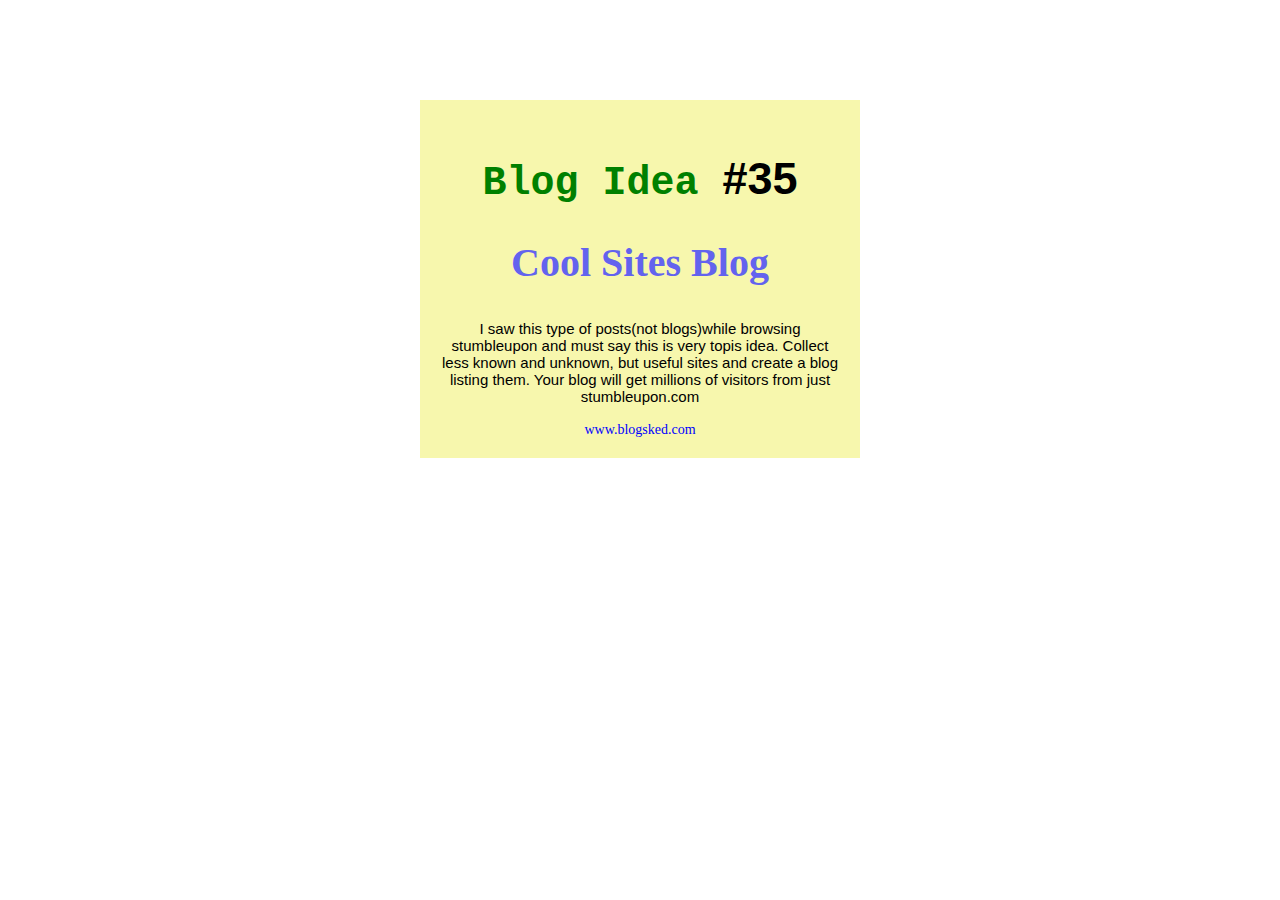
<file: Tema1/index.html>
<!DOCTYPE html>
<html lang="en">
<head>
    <meta charset="UTF-8">
    <meta name="viewport" content="width=device-width, initial-scale=1.0">
    <meta http-equiv="X-UA-Compatible" content="ie=edge">
    <title>Tema 1</title>
    <link rel="stylesheet" type="text/css" href="style.css">
</head>
<body>
    <div>
        <h2 id="titlu1">Blog Idea <span id="numar">#35</span></h2> 
        <h2 id="titlu2">Cool Sites Blog</h2>
        <p>I saw this type of posts(not blogs)while browsing stumbleupon and must say this is very topis idea. Collect less known and unknown, but useful sites and create a blog listing them. Your blog will get millions of visitors from just stumbleupon.com</p>
        <a  id="linkjos" href="https://blogsked.com/">www.blogsked.com</a>
    </div>
    
</body>
</html>
</file>
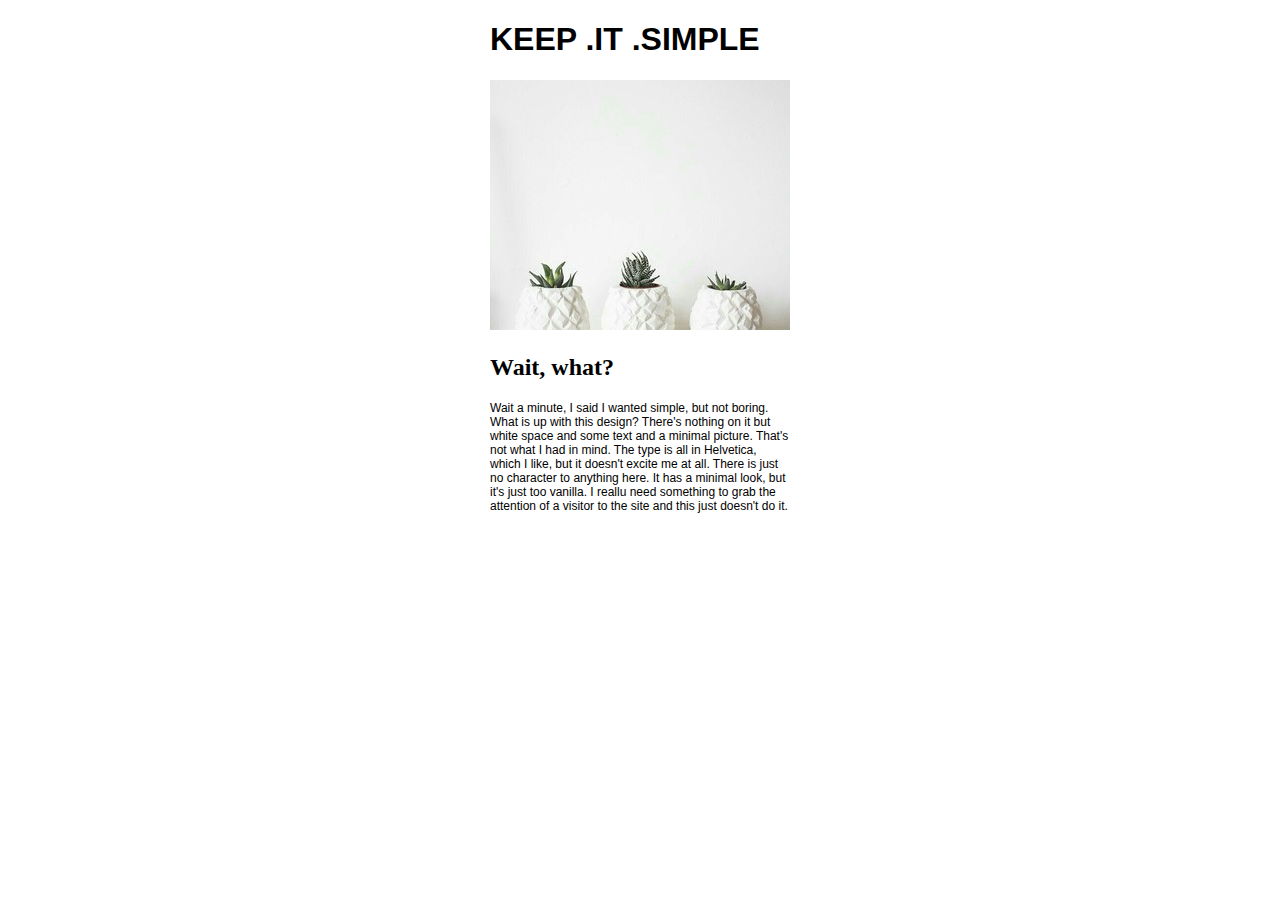
<file: Tema2/index.html>
<!DOCTYPE html>
<html lang="en">
<head>
    <meta charset="UTF-8">
    <meta name="viewport" content="width=device-width, initial-scale=1.0">
    <meta http-equiv="X-UA-Compatible" content="ie=edge">
    <title>Tema2</title>
    <link rel="stylesheet" type="text/css" href="style.css">
</head>
<body>
    <div id="totul">
        <h1 id="titlumare">keep .it .simple</h1>
        <div id="imagine"> 
            <img src="images/superthumb.jpg" alt="Poza alba cu cactus">
        </div>
        <h2>Wait, what?</h2>
        <p id="text">
            Wait a minute, I said I wanted simple, but not boring. What is up with this design? There's nothing on it but white space and some text and a minimal picture. That's not what I had in mind. The type is all in Helvetica, which I like, but it doesn't excite me at all. There is just no character to anything here. It has a minimal look, but it's just  too vanilla. I reallu need something to grab the attention of a visitor to the site and this just doesn't do it.
        </p>
    </div>
    
</body>
</html>
</file>
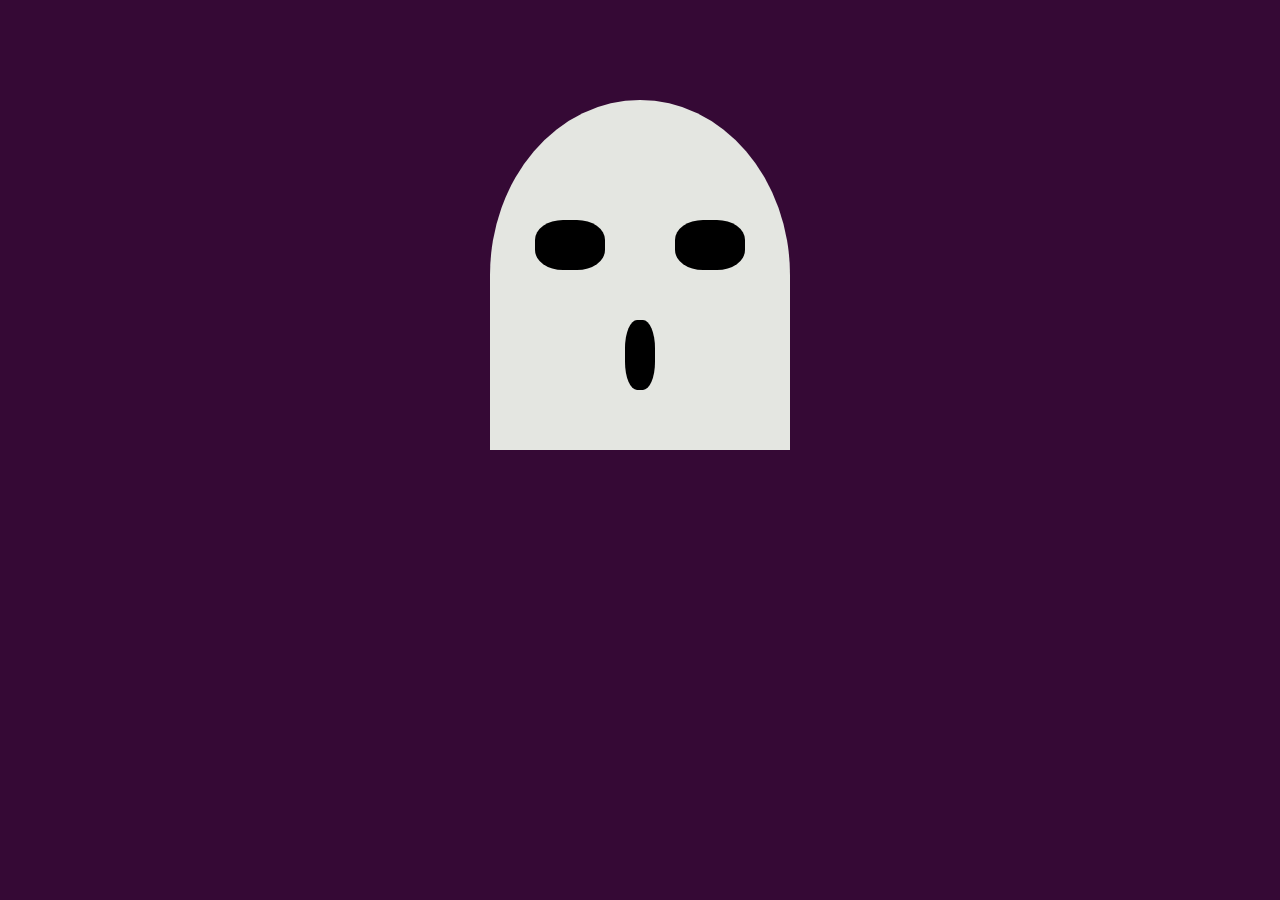
<file: Ghost/ghost.html>
<!DOCTYPE html>
<html lang="en">
<head>
    <meta charset="UTF-8">
    <meta name="viewport" content="width=device-width, initial-scale=1.0">
    <meta http-equiv="X-UA-Compatible" content="ie=edge">
    <title>Ghost</title>
    <link rel="stylesheet" type="text/css" href="ghost.css">
</head>
<body>
    <div class="ghost-face"> 
        <div class="ghost-eyes">
            <div id="eye-right"></div>
            <div id="eye-left"></div>
        </div>
        <div class="ghost-mouth"></div>
    </div>
        
    
</body>
</html>
</file>
<file: Tema1/style.css>
div {
    background-color: rgb(247, 247, 173);
    align-content: center;
    margin:auto;
    width:400px;
    margin-top: 100px;
    text-align:center;
    padding:20px;  
}
p {
    font-family: 'Lucida Sans', 'Lucida Sans Regular', 'Lucida Grande', 'Lucida Sans Unicode', Geneva, Verdana, sans-serif;
    font-size:15px;
}
#titlu1 {
    color: green;
    font-family: Courier New, Courier, monospace;
    font-size: 40px;
    text-decoration: bold;
}
#numar{
    color: black;
    font-family: Arial, Helvetica, sans-serif;
    font-size: 45px;
}
#titlu2 {
    color: rgb(99, 99, 238);
    font-family: Georgia, 'Times New Roman', Times, serif;
    font-size: 40px;
}
#linkjos {
    color:blue;
    text-decoration: solid;
    font-family: Georgia, 'Times New Roman', Times, serif;
    font-size: 14px;
}
</file>
<file: Tema2/style.css>
#totul {
    width: 300px;
    margin: auto;
}
#titlumare {
    font-family: Arial, Helvetica, sans-serif;
    text-transform: uppercase;
    font-style: normal;
}
#text{
    font-family: 'Trebuchet MS', 'Lucida Sans Unicode', 'Lucida Grande', 'Lucida Sans', Arial, sans-serif;
    font-size: 12px;
}
</file>
<file: Ghost/ghost.css>
body {
    background-color: rgb(53, 9, 53);
}
@keyframes openeyes {
    0% {height: 50px;}
    20% {height: 0px;}
    50% {height: 50px;}
    70% {height: 0px;}
    90% {height: 50px;}
    100% {height: 30px; }
}

.ghost-face {
    background-color: rgb(228, 230, 225);
    width:300px;
    height:350px;
    border-top-left-radius:50%;
    border-top-right-radius:50%;
    margin: auto;
    margin-top: 100px;
}
.ghost-eyes {
    height: 150px;
    display:flex;
    justify-content: center;
    align-items: center;
    margin-top: 100px;
    padding-top: 70px;
}
#eye-right, #eye-left {
    background-color: black;
    width: 70px;
    height: 50px;
    border-radius: 40%;
    animation-name: openeyes;
    animation-duration: 7s;

}
#eye-right {
    margin-right: 70px;
}
.ghost-mouth {
    width: 30px;
    height: 70px;
    background-color: black;
    justify-content: center;
    margin:auto;
    border-radius: 40%;
    animation-name: openeyes;
    animation-duration: 7s;
    animation-direction: alternate-reverse;

}
</file>
